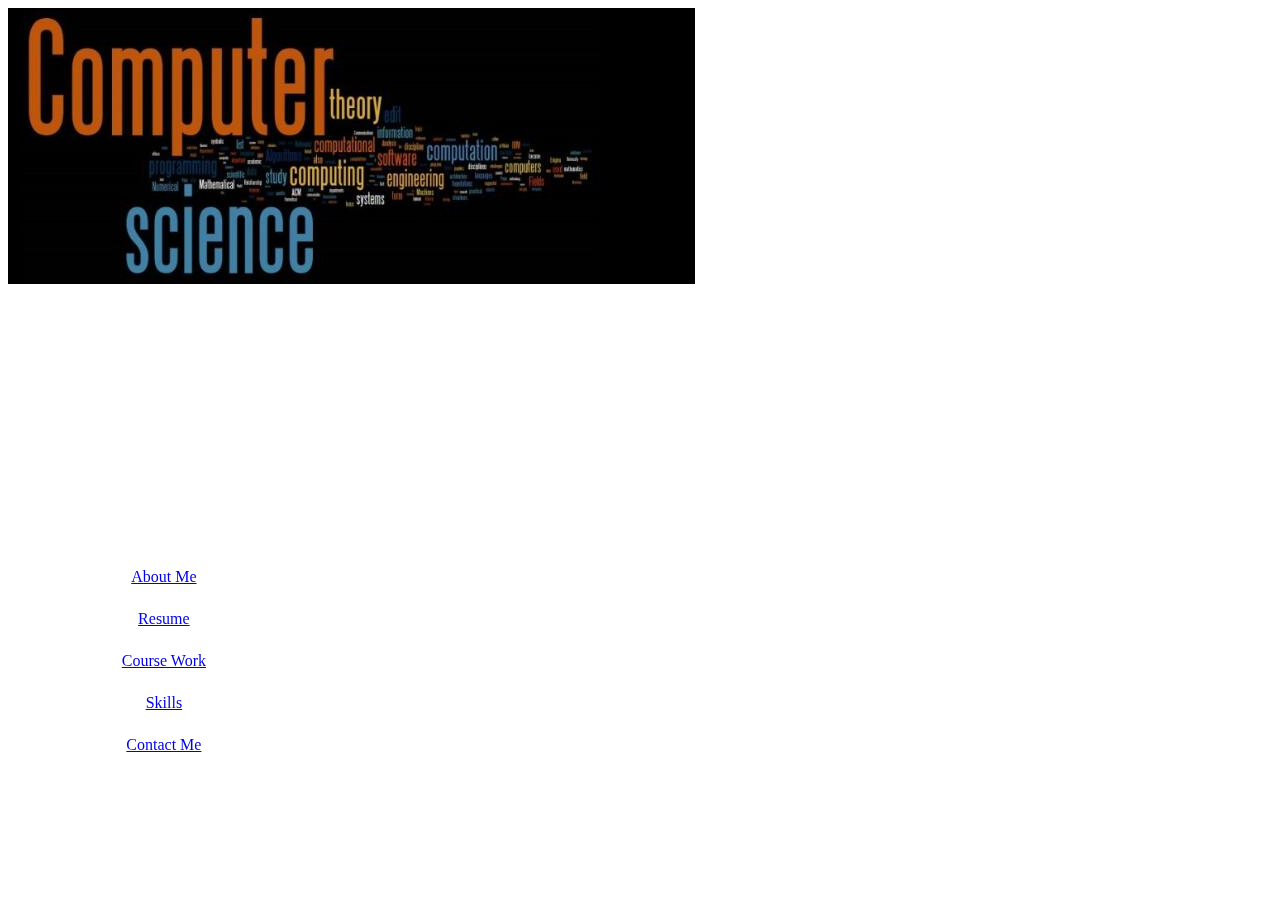
<file: CourseWork.html>
<!doctype html>
<html>
<head>
<meta charset="utf-8">
<meta name="viewport" content="width=device-width, initial-scale=1">
<title>Keep Seeking, Never Stop</title>
<link href="stylesheets/aboutPageStyle.css" rel="stylesheet" type="text/css">

<!--The following script tag downloads a font from the Adobe Edge Web Fonts server for use within the web page. We recommend that you do not modify it.-->
<script>var __adobewebfontsappname__="dreamweaver"</script><script src="http://use.edgefonts.net/montserrat:n4:default;source-sans-pro:n2:default.js" type="text/javascript"></script>
</head>

<body>
<header>
  <div class="banner"> 
   <img src = "images/computerscience.jpg" alt="BannerImage" width="687" height="276" id = "banner_src"></img>
  </div>
  
  <div class ="navigation">
  	<ul id="navigation_bar" style="list-style-type: disc">
  		<li id="tabs">
			<a href="http://www.google.com" tabindex="0" title="AboutMe">About Me</a>
		</li>
		<li id="tabs">
			<a href="https://wqu1995.github.io/Resume.pdf" tabindex="0" title="Resume">Resume</a>
		</li>
		<li id="tabs">
			<a href="http://163.com" tabindex="1" title="CouseWork">Course Work</a>
		</li>
		<li id="tabs">
			<a href="http://163.com" tabindex="1" title="Skills">Skills</a>
		</li>
		<li id="tabs">
			<a href="http:baidu.com" tabindex="2" title="Contact">Contact Me</a>
		</li>
	  </ul>
	  
	</div>
</body>
</html>
</file>
<file: stylesheets/aboutPageStyle.css>
@charset "utf-8";
/* Global Styles */

#navigation_bar{
	list-style-type: none;
	position: fixed;
	left: 6%;
	top: 60%;
	z-index: 1;
}
#navigation_bar li {
	list-style-type: none;

    line-height: 2;	
    padding: 5px;
    text-align: center;
}

#nav_but{
	    font-family: 'Architects Daughter', cursive;
	font-size: 20px;
}

#personalImg{
	height: 45%;
	width: 20%;
	border-radius: 50%;
	position: fixed;
	left: 3%;
	top: 7%;
}
#nav_but:hover{
	cursor:pointer;
	color: #57BBCE;
}

	#footer {
		background-color: #f1f1f1;
	}
	
	#main-wrap {
		background-color: #D9D9D9;
	}
	
	#sidebar {
		background-color: #d2d2d2;
	}
	
	#content-wrap {
		background-color: #c5c5c5;
	}
	
	/* sizes */
	#main-wrap > div {
		height: 100%;
	}
	

	#footer {
		min-height: 40px;
	}
	
	

	#main-wrap > div {min-height: 100%; }
	

	#footer {
	    min-height: 40px;
	}
	
	
	/* layout */
	#main-wrap {
	    /* overflow to handle inner floating block */
	
	}
	
	#sidebar {
	    float: left;
	    width: 25%;
	    position: fixed;
	}
	
	#content-wrap {
	    float: right;
	    width: 75%;
	    left: 25%;
	    position: fixed;
	}  
	
	
.slide-animate {
  padding:10px;
}

.slide-animate.ng-enter{
	transition:0.5s linear all;
  opacity:0;
}
.slide-animate.ng-enter.ng-enter-active {
  opacity:1;
}


.slide-animate.ng-leave {
  animation: my_fade_animation 0.5s linear;
  -webkit-animation: my_fade_animation 0.5s linear;
}

@keyframes my_fade_animation {
  from { opacity:1; }
  to { opacity:0; }
}

@-webkit-keyframes my_fade_animation {
  from { opacity:1; }
  to { opacity:0; }
}

.aboutMeContainer{
	position: fixed;
	top:30%;
	left:40%;
	padding-right: 10%;
font-family: 'Architects Daughter', cursive;
	font-size: 20px;
	line-height: 1.5;
}

.resumeContainer{
	position:fixed;
	font-family: 'Architects Daughter', cursive;
	color: white;
	width: 950px;
	padding-right: 10%;
}
#pdfEmbed{
	position: relative;
	width:100%;
	height: 700px;
}


.projectContainer{
	position: fixed;
	top:15%;
	left:30%;
	padding-right: 10%;
font-family: 'Architects Daughter', cursive;
	font-size: 25px;
	line-height: 1.5;
}

.skillContainer{
		position: fixed;
	top:25%;
	left:30%;
	padding-right: 10%;
font-family: 'Architects Daughter', cursive;
	font-size: 25px;
	line-height: 1.5;
}

.ProjectImg{
	position: relative;
	width:200px;
	height:200px;
	margin-left: 20px;
	padding: 20px;
	transition: transform .25s ease;
}

.ProjectImg:hover{
cursor:pointer;
	transform: scale(1.2);


}

.notFBContainer{
	position:fixed;
	font-family: 'Architects Daughter', cursive;

	width: 950px;
	padding-right: 10%;
	background-color: #ECEBF0;
	margin-left: 20px;
}
.notFBContainer h1{
	margin-left: 20px;
}

.projectInfo{
	margin-left: 20px;
	font-size: 20px;
}

.CSE300List li{
	float: left;
	list-style-type: none;
	padding: 10px;
}

.CSE300List a{
	  text-decoration: none;
  color: inherit;
}

.CSE300List .image-w {
  display: block;
  position: relative;
  width: 150px;
}

.image-w img {
  display: block;
  width: 100%;
  height: auto;
}

.CSE300cover {
  position: absolute;
  top: 0; right: 0;
  bottom: 0; left: 0;
  width: 100%;
  height: 100%;
  color: rgba(255,255,255,0);
  text-align: center;
  transition: all 1s linear;
}

.CSE300List a:hover .CSE300cover {
  background-color: rgba(0,0,0,.8);
  color: rgba(255,255,255,1);
  transition: all .2s linear;
}

.CSE300List a:hover h3 {
  color: red;
}

.CSE300List h3 {
  font-size: 1.1em;
}

.CSE300List p {
  font-size: .8em;
}

.CSE300Container{
	position:fixed;
	font-family: 'Architects Daughter', cursive;
	color: white;
	width: 950px;
	padding-right: 10%;
}

.contactContainer{
	position:fixed;
	font-family: 'Architects Daughter', cursive;

	width: 950px;
	padding-right: 10%;
	background-color: #ECEBF0;
	margin-left: 20px;
}

.contactContainer h1{
	margin-left: 20px;
}

.contactContainer p{
	font-size: 25px;
	margin-left: 20px;

}

.message label{
	font-size: 25px;
	margin-left: 20px;
	text-align: center;
}

.message input{
	width: 200px;
}

.message #contentArea{
	width: 800px;
	height: 250px;
	margin-left: 20px;
	font-size: 20px;

}


.message p{
	font-size: 25px;
	margin-left: 20px;
	text-align: center;

}

.socialContainer{
	width: 600px;
	position: absolute;
	top: 10%;
	left: 60%;
}
.socialContainer li{
		float: left;
	list-style-type: none;
	padding: 5px;
}

.socialContainer .image-w {
  display: block;
  position: relative;
  width: 70px;
}

.image-w img {
  display: block;
  width: 100%;
  height: auto;
  transition: transform .25s ease;
}
.image-w img:hover{
	transform: scale(1.2);

}

.cover {
  transition: all linear 0.5s;
  background-color: #4E535D;
  height: 100%;
  width: 100%;
  position: fixed;
  top: 0;
  left: 0;
  z-index: 3;
}

.ng-hide {
  height: 0;
  width: 0;
  background-color: transparent;
  top:-200px;
  left: 200px;
}

.greeting{
	font-family: 'Gloria Hallelujah', cursive;
	line-height: 1.5;
	color: #CFD0D2;
	font-size: 35px;
	position: relative;
	left:40%;
	top:30%;
}

#coverBut{
	position: fixed;
	left:40%;
	top:50%;
	font-family: 'Gloria Hallelujah', cursive;
	font-size: 25px;
}
</file>
